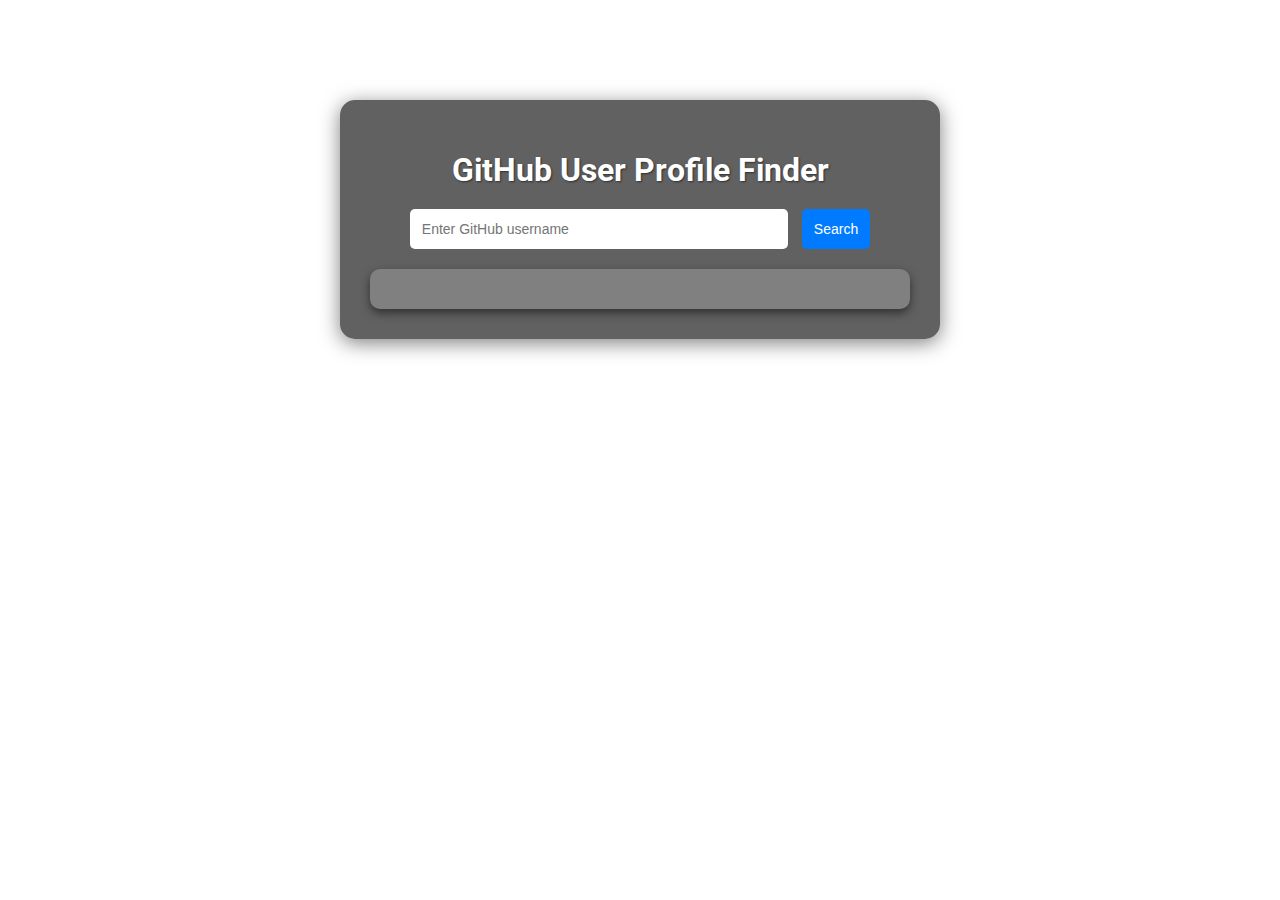
<file: index.html>
<!DOCTYPE html>
<html lang="en">
<head>
    <meta charset="UTF-8">
    <meta name="viewport" content="width=device-width, initial-scale=1.0">
    <title>GitHub User Finder</title>
    <link rel="stylesheet" href="styles.css">
    <!-- Google Fonts -->
    <link href="https://fonts.googleapis.com/css2?family=Roboto:wght@400;700&display=swap" rel="stylesheet">
</head>
<body>
    <div class="container">
        <h1>GitHub User Profile Finder</h1>
        <form id="githubForm">
            <input type="text" id="githubInput" placeholder="Enter GitHub username" required>
            <button type="submit">Search</button>
        </form>
        <div id="userData">
            <!-- GitHub user data will appear here -->
        </div>
    </div>

    <script src="script.js"></script>
</body>
</html>
</file>
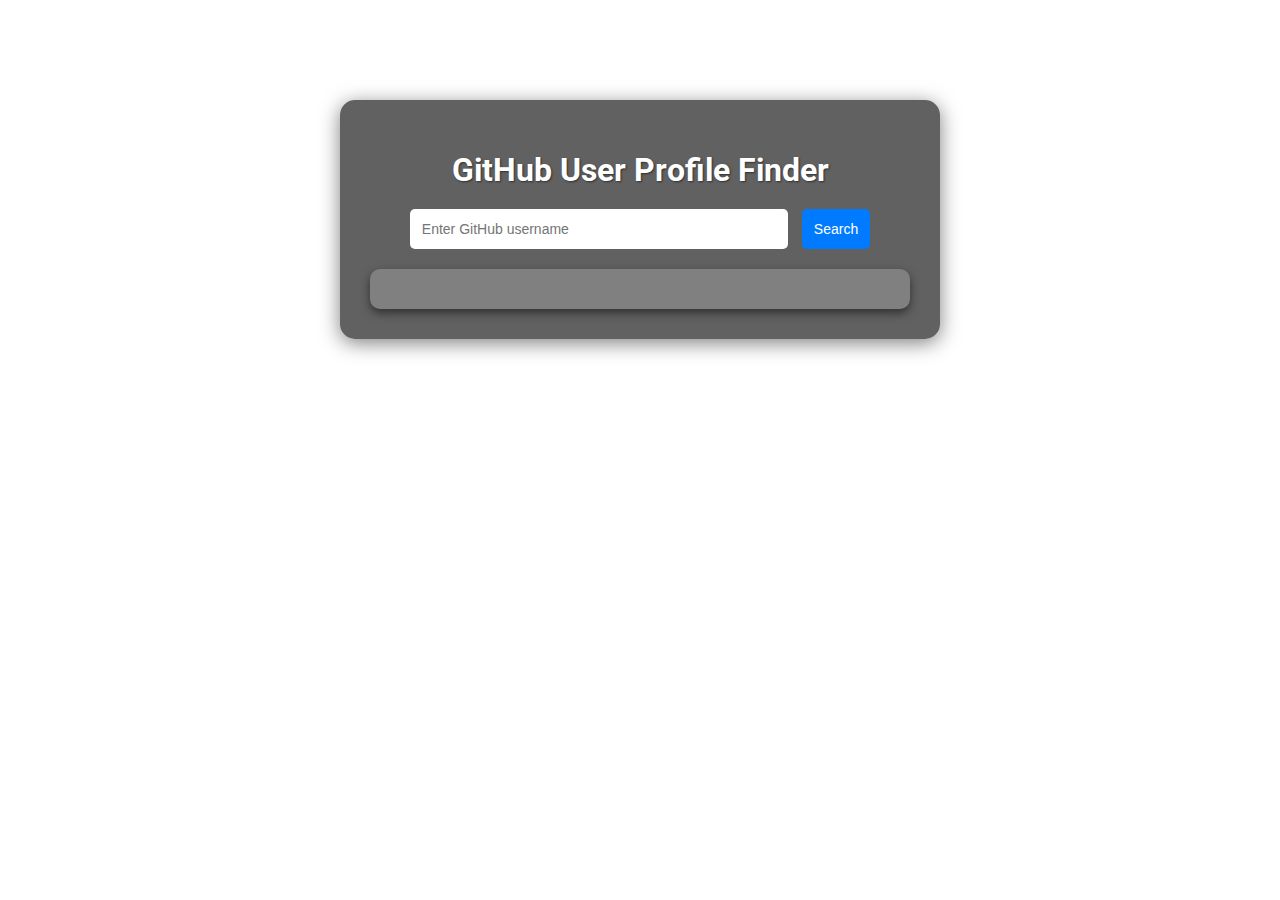
<file: git.html>
<!DOCTYPE html>
<html lang="en">
<head>
    <meta charset="UTF-8">
    <meta name="viewport" content="width=device-width, initial-scale=1.0">
    <title>GitHub User Finder</title>
    <link rel="stylesheet" href="git.css">
    <!-- Google Fonts -->
    <link href="https://fonts.googleapis.com/css2?family=Roboto:wght@400;700&display=swap" rel="stylesheet">
</head>
<body>
    <div class="container">
        <h1>GitHub User Profile Finder</h1>
        <form id="githubForm">
            <input type="text" id="githubInput" placeholder="Enter GitHub username" required>
            <button type="submit">Search</button>
        </form>
        <div id="userData">
            <!-- GitHub user data will appear here -->
        </div>
    </div>

    <script src="git.js"></script>
</body>
</html>
</file>
<file: styles.css>
* {
    box-sizing: border-box;
}

body {
    font-family: 'Roboto', sans-serif; /* Font */
    background-image: url('https://wallpapercrafter.com/desktop4/1137742-Background-Galaxy-Samsung-Triangles-abstract-backgrounds.jpg'); /* Use the local image */
    background-size: cover; /* Cover the whole viewport */
    background-position: center; /* Center the background */
    margin: 0;
    padding: 0;
    color: #fff;
}

.container {
    max-width: 600px;
    margin: 100px auto;
    padding: 30px;
    text-align: center;
    background-color: rgba(30, 30, 30, 0.7); /* Dark background for better readability */
    border-radius: 15px;
    box-shadow: 0 4px 20px rgba(0, 0, 0, 0.5);
}

h1 {
    font-size: 2em; /* Slightly smaller font size */
    margin-bottom: 20px;
    text-shadow: 1px 1px 2px rgba(0, 0, 0, 0.5);
}

form {
    margin-bottom: 20px;
}

input[type="text"] {
    padding: 12px; /* Adjusted padding */
    font-size: 14px; /* Smaller font size */
    width: 70%;
    margin-right: 10px;
    border: none;
    border-radius: 5px;
    outline: none;
    transition: background-color 0.3s;
}

input[type="text"]:focus {
    background-color: rgba(255, 255, 255, 0.2); /* Lighten on focus */
}

button {
    padding: 12px; /* Adjusted padding */
    background-color: #007bff; /* New button color */
    color: white;
    border: none;
    border-radius: 5px;
    cursor: pointer;
    transition: background-color 0.3s;
    font-size: 14px; /* Smaller font size */
}

button:hover {
    background-color: #0056b3; /* Darker shade on hover */
}

#userData {
    margin-top: 20px;
    font-size: 1em; /* Slightly smaller font size */
    color: #fff;
    background-color: rgba(255, 255, 255, 0.2); /* Semi-transparent background for user data */
    border-radius: 10px;
    padding: 20px;
    box-shadow: 0 4px 10px rgba(0, 0, 0, 0.5);
}

#userData img {
    width: 150px;
    border-radius: 50%;
    margin-top: 10px;
}

.user-info {
    margin-top: 10px;
}
</file>
<file: git.css>
* {
    box-sizing: border-box;
}

body {
    font-family: 'Roboto', sans-serif; /* Font */
    background-image: url('https://wallpapercrafter.com/desktop4/1137742-Background-Galaxy-Samsung-Triangles-abstract-backgrounds.jpg'); /* Use the local image */
    background-size: cover; /* Cover the whole viewport */
    background-position: center; /* Center the background */
    margin: 0;
    padding: 0;
    color: #fff;
}

.container {
    max-width: 600px;
    margin: 100px auto;
    padding: 30px;
    text-align: center;
    background-color: rgba(30, 30, 30, 0.7); /* Dark background for better readability */
    border-radius: 15px;
    box-shadow: 0 4px 20px rgba(0, 0, 0, 0.5);
}

h1 {
    font-size: 2em; /* Slightly smaller font size */
    margin-bottom: 20px;
    text-shadow: 1px 1px 2px rgba(0, 0, 0, 0.5);
}

form {
    margin-bottom: 20px;
}

input[type="text"] {
    padding: 12px; /* Adjusted padding */
    font-size: 14px; /* Smaller font size */
    width: 70%;
    margin-right: 10px;
    border: none;
    border-radius: 5px;
    outline: none;
    transition: background-color 0.3s;
}

input[type="text"]:focus {
    background-color: rgba(255, 255, 255, 0.2); /* Lighten on focus */
}

button {
    padding: 12px; /* Adjusted padding */
    background-color: #007bff; /* New button color */
    color: white;
    border: none;
    border-radius: 5px;
    cursor: pointer;
    transition: background-color 0.3s;
    font-size: 14px; /* Smaller font size */
}

button:hover {
    background-color: #0056b3; /* Darker shade on hover */
}

#userData {
    margin-top: 20px;
    font-size: 1em; /* Slightly smaller font size */
    color: #fff;
    background-color: rgba(255, 255, 255, 0.2); /* Semi-transparent background for user data */
    border-radius: 10px;
    padding: 20px;
    box-shadow: 0 4px 10px rgba(0, 0, 0, 0.5);
}

#userData img {
    width: 150px;
    border-radius: 50%;
    margin-top: 10px;
}

.user-info {
    margin-top: 10px;
}
</file>
